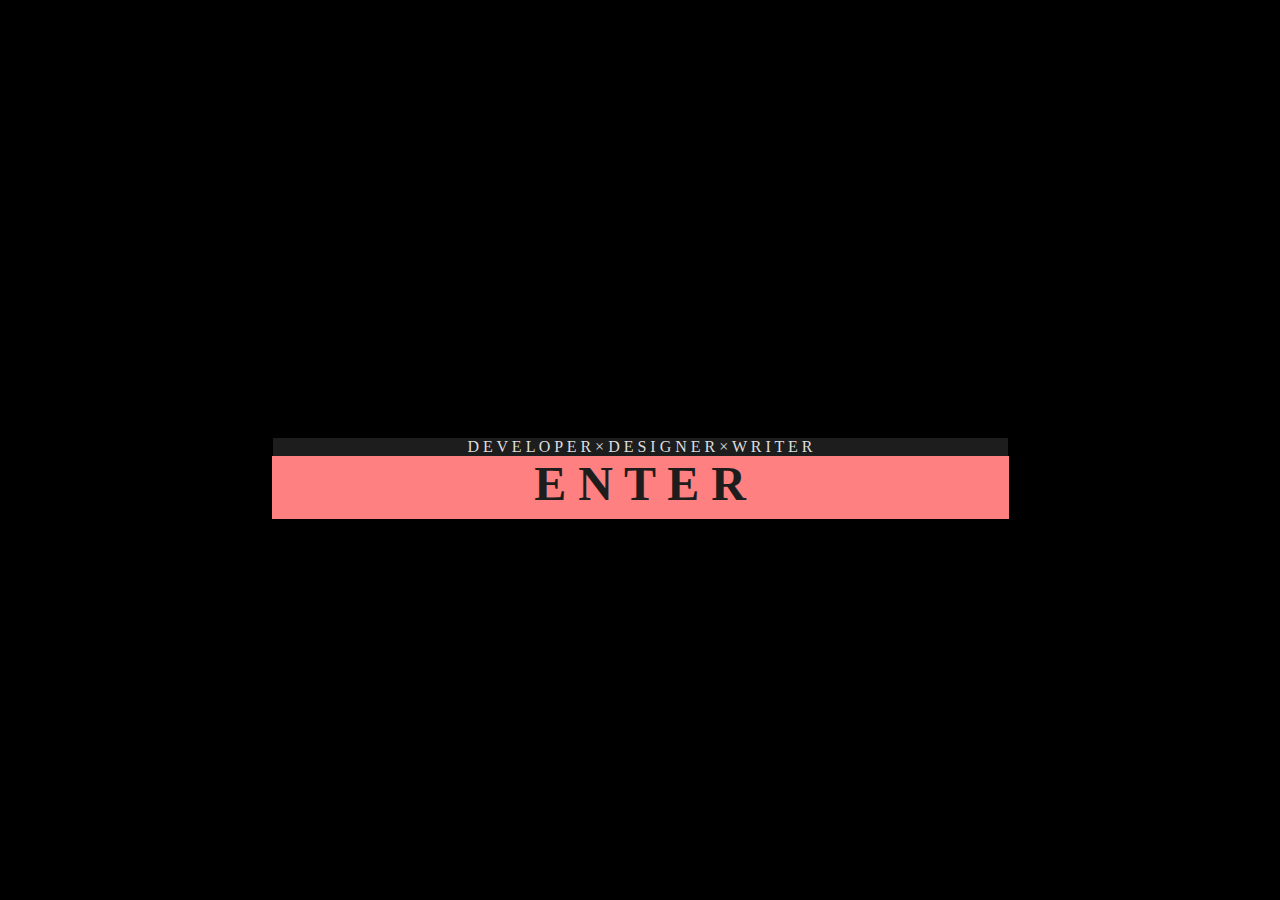
<file: index.html>
<html>
  <head>

    <!--BASIC BODY STYLING-->

    <link href="scrollBar1.css" rel="stylesheet" type="text/css">
    <link href="mainStyle.css" rel="stylesheet" type="text/css">

    <style>
      .describeText {
          width: 735px;
          background-color: #1D1D1D;
          padding: px;
          margin: 0px;
          color: #dddddd;
    }
    </style>

    <center>

    <!--HEADER IMAGE-->
    <div class="header"></div>
    <div class="describeText">D E V E L O P E R  &times;  D E S I G N E R  &times;  W R I T E R</div>

    <!--PAGE LINKS-->
    <div class="tranNavBar">
    <a href="homePage.html"><font size=30px;>E N T E R </a></font>

  </head>


</div>
  
  
  
  
  
</center>
</file>
<file: scrollBar1.css>
/* width */
::-webkit-scrollbar {
    width: 20px;
}

/* Track */
::-webkit-scrollbar-track {
    box-shadow: inset 0 0 5px black; 
    background: #3b3c3a;
    border-radius: 20px;
}

/* Handle */
::-webkit-scrollbar-thumb {
    background: #b8bdb2; 
    border-radius: 20px;
}

/* Buttons */
::-webkit-scrollbar-button {
	box-shadow: inset 0 0 5px black; 
	background: #3b3c3a;
	border-radius: 50px;

}
</file>
<file: mainStyle.css>
/* color 
off-black:
off-white:
off-white-link:
*/

body {
  padding-top: 80px;
  text-align: center;
  font-family: century gothic;
  -webkit-font-smoothing: antialiased;
  -moz-osx-font-smoothing: grayscale;
  text-shadow: 1px 1px 1px rgba(0,0,0,0.004) !important;
  color: #dddddd;
  background: #000;
  background-image: url("https://i.imgur.com/MoyAZ8C.png");
  background-repeat: repeat-x;
  background-size: cover;
  background-attachment:fixed;
}

h1 {
  display: inline-block;
  background: #dddddd;
  color: #1D1D1D;
  font-size: 30px;
  
}
h2 {
  font-size: 25px;
  
}
span {
  background: #ff8080;
  color: #dddddd;

}
span, .bodyText {
    text-shadow: 2px 2px #000000;


/* BODY TEXT BOX */

}
.bodyText {
    width: 695px;
    background-color: #1D1D1D;
    padding: 20px;
    margin: 0px;

/* HEADER */

}
.header {
  height: 350px;
  width: 735px;
  background-image: url("https://i.imgur.com/usoIAny.png");

/* NAV BAR BG and TRANSITION for intro page */

}
.tranNavBar {
  width: 737px;
  height: 63px;
  padding: px;
  font-color: white;
  background-color: #ff8080;
  margin: px;
  transition: width 2s;
    -webkit-transition: width 2s; /* Safari 3.1 to 6.0 */
}
.tranNavBar:hover {
    width: 300px;
}
.navBar {
  width: 735px;
  height: 25px;
  padding: px;
  font-color: white;
  background-color: #ff8080;
  margin: px;
}

/* LINKS */

}
a {
  font-size: 20px;
  color: #1d1d1d;
  text-decoration: none;

  
}
a:link {
    font-size:20px;
    text-decoration: none;
    font-weight: bold;
    color: #1d1d1d;

}
a:visited {
    font-size:20px;
    text-decoration: none;
    color: #000000;

}
a:hover {
    font-size:20px;
    font-style: italic;
    color: #1D1D1D;
}
a:active {
    font-size:20px;
    text-decoration: none;
    color: #1d1d1d;
}
</file>
